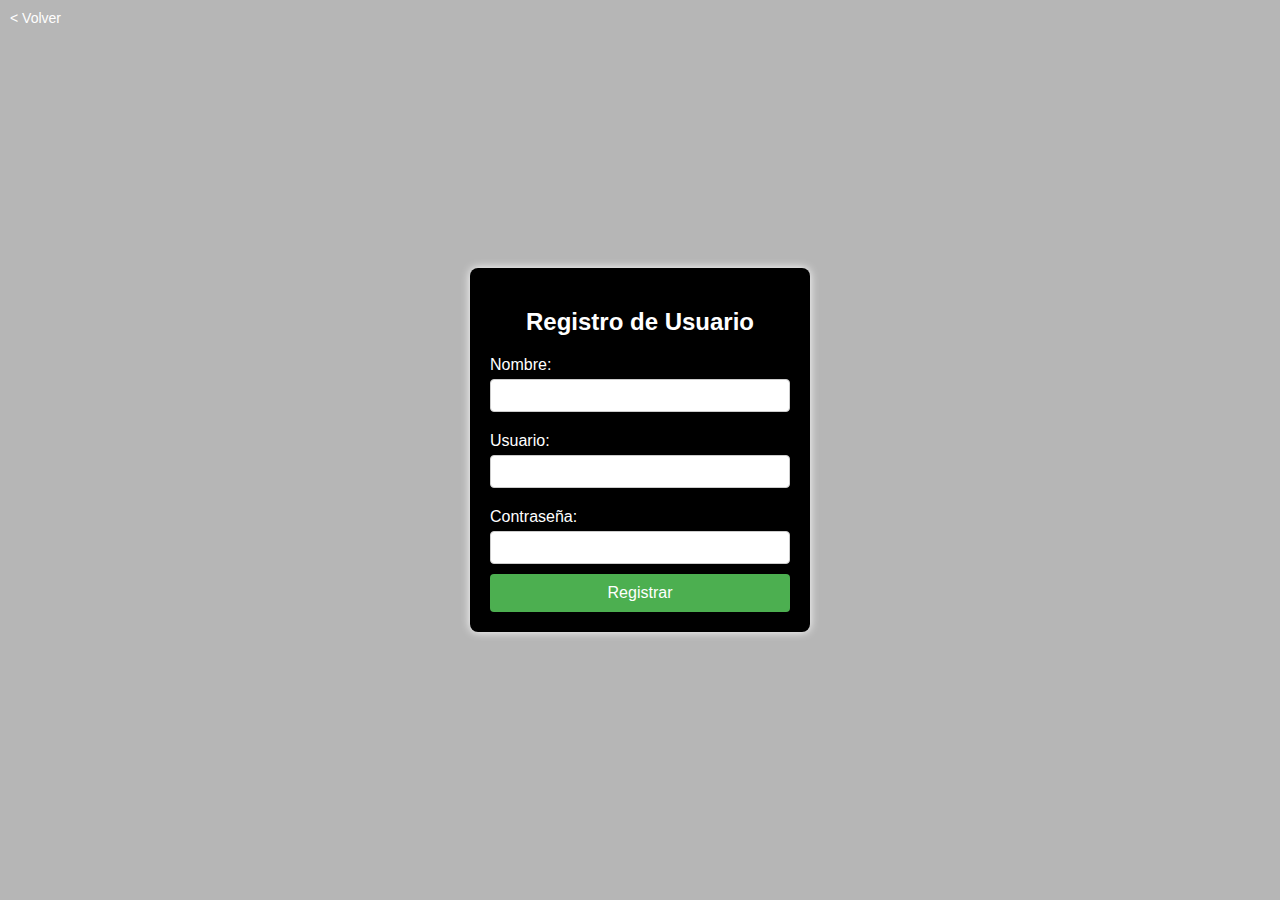
<file: templates/register.html>
<!DOCTYPE html>
<html lang="es">
<head>
    <meta charset="UTF-8">
    <meta name="viewport" content="width=device-width, initial-scale=1.0">
    <title>Registro de Usuario</title>
    <style>
        body {
            font-family: Arial, sans-serif;
            background-color: #B6B6B6;
            color: #ffff;
            margin: 0;
            padding: 0;
            display: flex;
            justify-content: center;
            align-items: center;
            height: 100vh;
            position: relative;
        }

        form {
            background-color: #000000;
            padding: 20px;
            border-radius: 8px;
            box-shadow: 0 0 10px rgb(255, 255, 255);
            width: 300px;
            position: relative; 
        }

        h2 {
            text-align: center;
            color: rgb(255, 255, 255)fff;
        }

        label {
            display: block;
            margin: 10px 0 5px;
            color: #ffffff;
        }

        input {
            width: 100%;
            padding: 8px;
            margin-bottom: 10px;
            box-sizing: border-box;
            border: 1px solid #ccc;
            border-radius: 4px;
        }

        button {
            background-color: #4caf50;
            color: white;
            padding: 10px 15px;
            border: none;
            border-radius: 4px;
            cursor: pointer;
            font-size: 16px;
            width: 100%;
        }

        button:hover {
            background-color: #45a049;
        }

        #volver {
            position: absolute;
            top: 10px;
            left: 10px;
            text-decoration: none;
            color: #ffffff;
            font-size: 14px;
            z-index: 1;
        }
    </style>
</head>
<body>
    <a href="login" id="volver">&lt; Volver</a>
    <form>
        <h2>Registro de Usuario</h2>
        <label for="nombre">Nombre:</label>
        <input type="text" id="nombre" name="nombre" required>

        <label for="usuario">Usuario:</label>
        <input type="user" id="usuario" name="user" required>

        <label for="contrasena">Contraseña:</label>
        <input type="password" id="contrasena" name="contrasena" required>

        <button type="submit">Registrar</button>

    </form>
</body>
</html>
</html>
</file>
